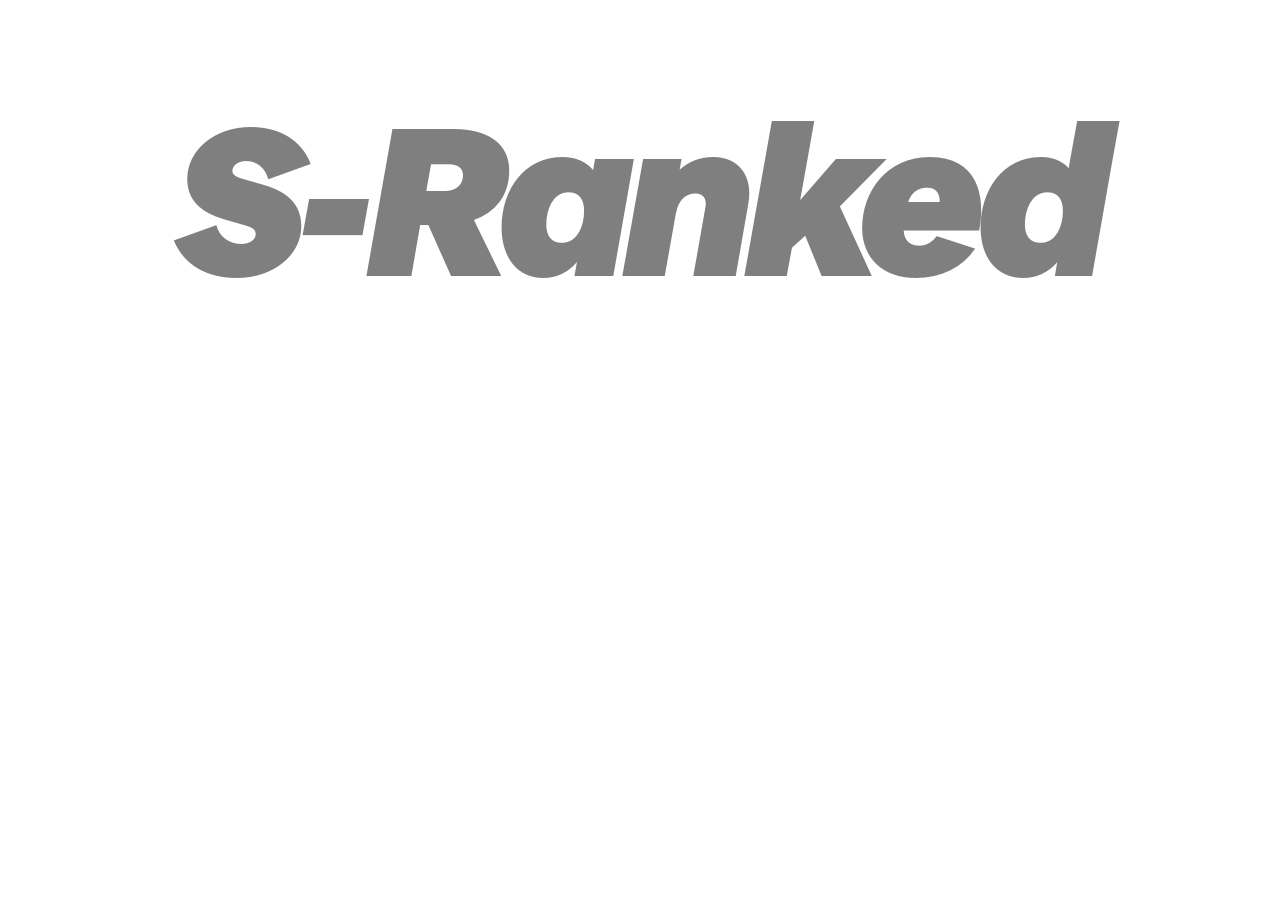
<file: S-Ranked/index.html>
<!doctype html><html><head>  <meta charset="utf-8">  <meta name="keywords" content="">  <meta name="description" content="">  <meta name="viewport" content="width=device-width, initial-scale=1.0, viewport-fit=cover"><meta name="robots" content="index, follow">  <link rel="shortcut icon" type="image/png" href="favicon.png">  <link rel="stylesheet" type="text/css" href="./all.css?3427">  <title>Home</title>  <!-- Analytics --> <!-- Analytics END -->  </head><body><!-- Preloader --><div id="page-loading-blocs-notifaction" class="page-preloader"></div><!-- Preloader END --><!-- Main container --><div class="page-container">  <!-- bloc-0 --><div class="bloc l-bloc" id="bloc-0"><div class="container bloc-lg"><div class="row align-items-center"><div class="col text-center align-self-center text-md-center"><h1 class="h1-style text-lg-center mx-auto d-block mg-clear mg-clear-md ">S-Ranked</h1></div></div></div></div><!-- bloc-0 END --><!-- ScrollToTop Button --><a class="bloc-button btn btn-d scrollToTop" onclick="scrollToTarget('1',this)"><svg xmlns="http://www.w3.org/2000/svg" width="22" height="22" viewBox="0 0 32 32"><path class="scroll-to-top-btn-icon" d="M30,22.656l-14-13-14,13"/></svg></a><!-- ScrollToTop Button END--></div><!-- Main container END -->  <!-- Additional JS --><script src="./js/all.js?5386"></script><!-- Additional JS END --></body></html>
</file>
